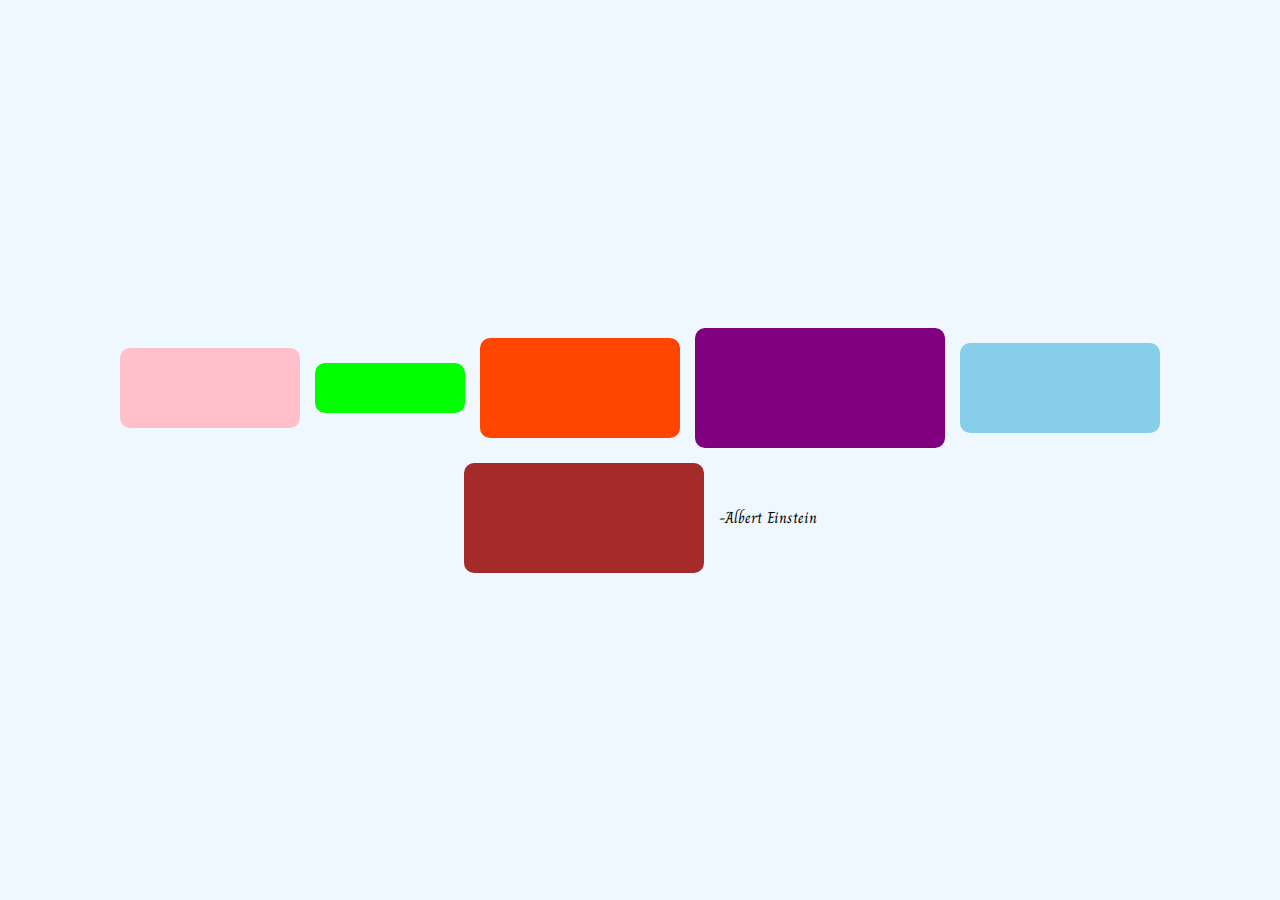
<file: index.html>
<!DOCTYPE html>
<html lang="en">
<head>
  <meta charset="UTF-8">
  <meta name="viewport" content="width=device-width, initial-scale=1.0">
  <title>Quote</title>
 
  <link href="https://fonts.googleapis.com/css2?family=Charm&display=swap" rel="stylesheet">
  <link rel="stylesheet" href="styles.css">
</head>
<body>
  <div class="container">
    <div class="quote box1">Imagination</div>
    <div class="quote box2">Is</div>
    <div class="quote box3">More</div>
    <div class="quote box4">Important</div>
    <div class="quote box5">Than</div>
    <div class="quote box6">Knowledge</div>
    <p> -Albert Einstein</p>
  </div>
</body>
</html>
</file>
<file: styles.css>
body {
    margin: 0;
    display: flex;
    justify-content: center;
    align-items: center;
    height: 100vh;
    background-color: aliceblue;
    font-family: 'Charm', sans-serif; 
  }
  
  .container {
    display: flex;
    justify-content: center;
    align-items: center;
    flex-wrap: wrap;
    gap: 15px; 
  }
  
  .quote {
    display: flex;
    justify-content: center;
    align-items: center;
    color: white;
    font-size: 18px;
    font-weight: bold;
    text-transform: uppercase;
    border-radius: 10px; 
    transition: all 0.3s ease; 
  }

  .box1 {
    width: 180px;
    height: 80px;
    background-color: pink;
    color: pink;
  }
  

  .box2 {
    width: 150px;
    height: 50px;
    background-color: lime;
    color: lime;
  }
  
  .box3 {
    width: 200px;
    height: 100px;
    background-color: orangered;
    color: orangered;
  }

  .box4 {
    width: 250px;
    height: 120px;
    background-color: purple;
    color: purple;
  }
  
  .box5 {
    width: 200px;
    height: 90px;
    background-color: skyblue;
    color: skyblue;
  }

  .box6 {
    width: 240px;
    height: 110px;
    background-color: brown;
    color: brown;
  }
  
  .quote:hover {
    color: black;
    transform: scale(1.1); 
  }
 
  .quote:active {
    background-color: lime;
    transform: scale(1.1); 
  }
</file>
